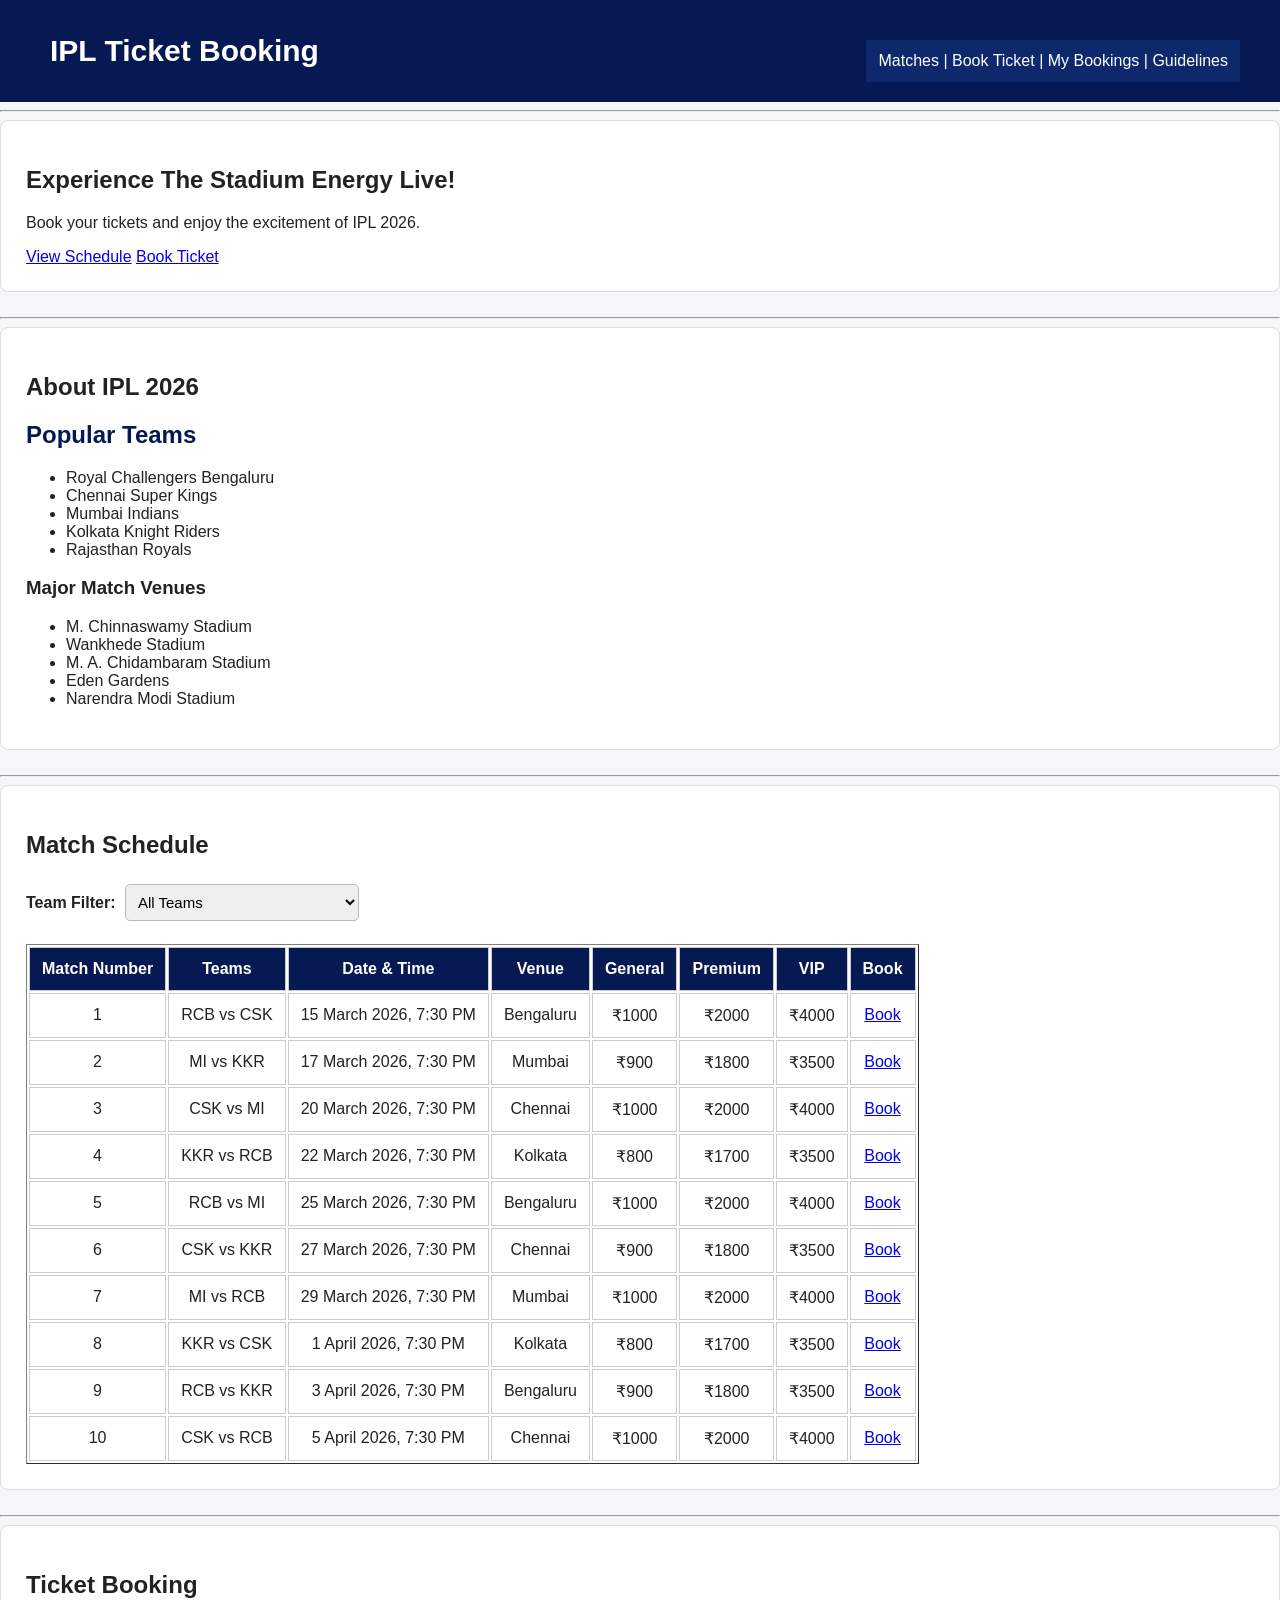
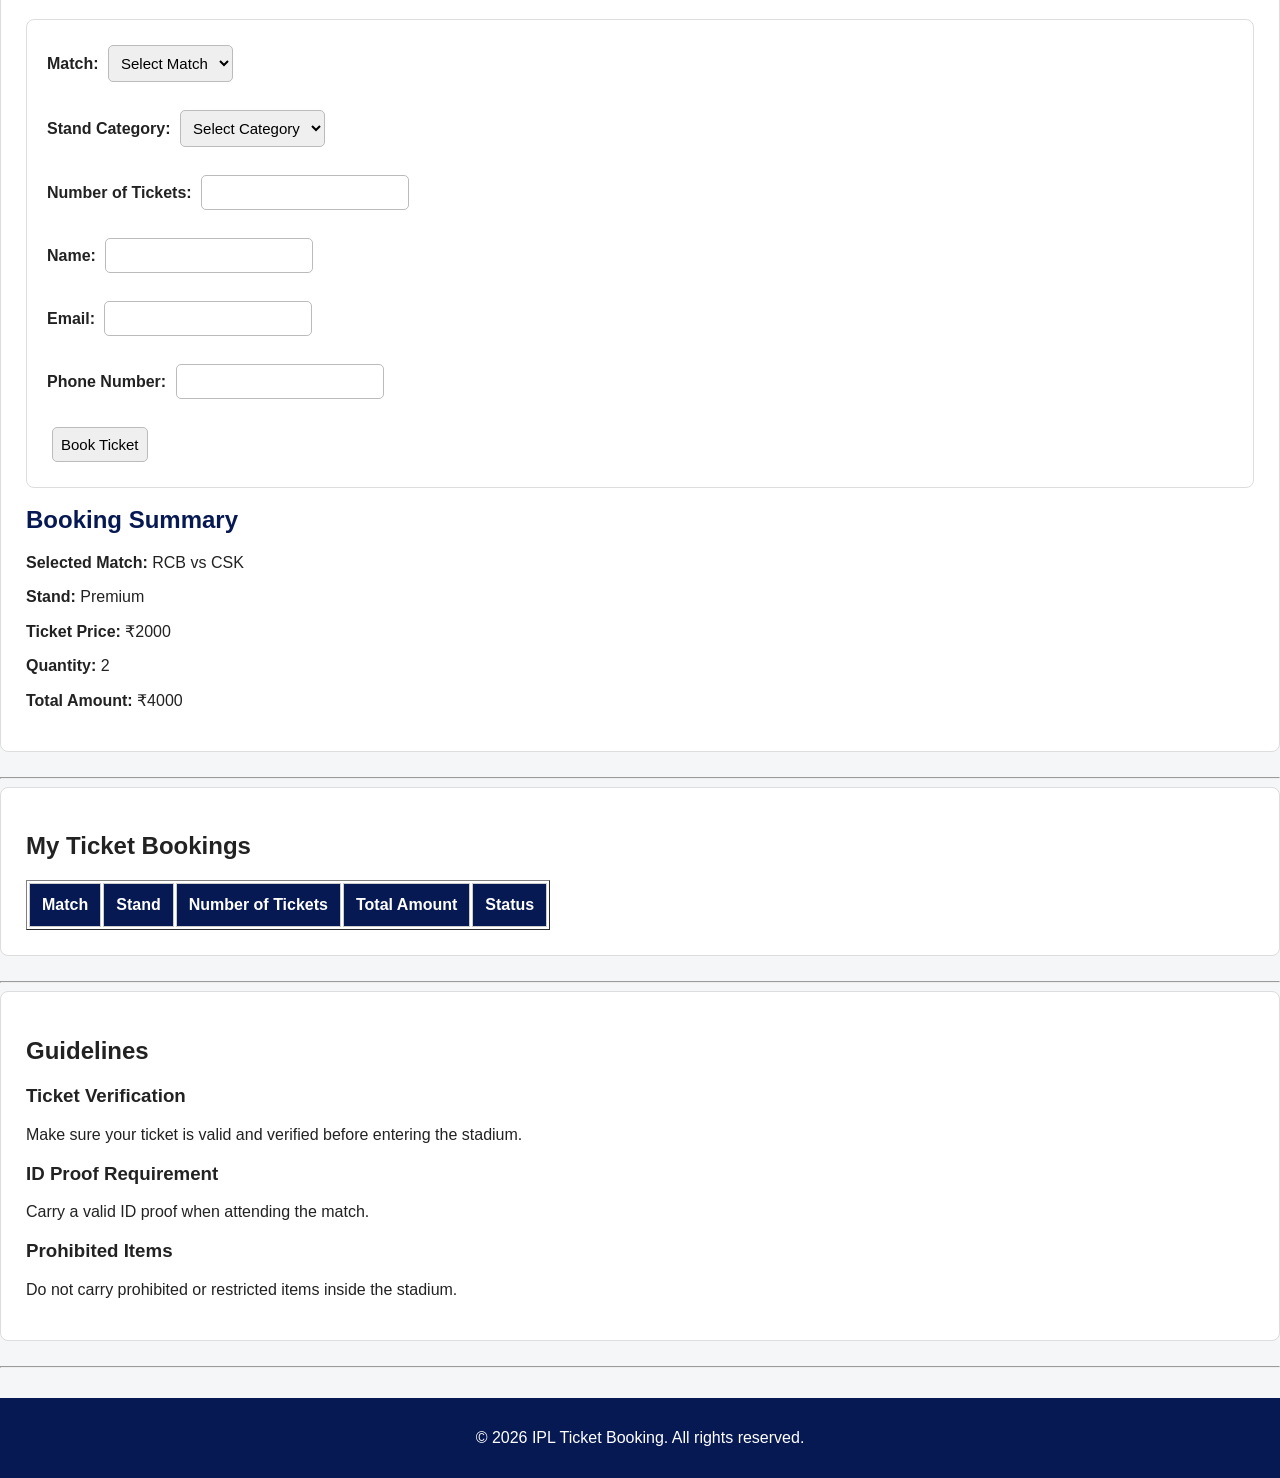
<file: index.html>
<!DOCTYPE html>
<html lang="en">

<head>
    <meta charset="UTF-8">
    <meta name="viewport" content="width=device-width, initial-scale=1.0">
    <title>IPL Ticket Booking</title>
    <link rel="stylesheet" href="style.css">
</head>

<body>

    <header>
        <h1>IPL Ticket Booking</h1>

        <nav>
            <a href="#matches">Matches</a> |
            <a href="#booking">Book Ticket</a> |
            <a href="#mybookings">My Bookings</a> |
            <a href="#guidelines">Guidelines</a>
        </nav>
    </header>

    <hr>

    <section>
        <h1>Experience The Stadium Energy Live!</h1>

        <p>Book your tickets and enjoy the excitement of IPL 2026.</p>

        <a href="#matches">View Schedule</a>
        <a href="#booking">Book Ticket</a>
    </section>

    <hr>

    <section id="about">

        <h1>About IPL 2026</h1>

        <h2>Popular Teams</h2>

        <ul>
            <li>Royal Challengers Bengaluru</li>
            <li>Chennai Super Kings</li>
            <li>Mumbai Indians</li>
            <li>Kolkata Knight Riders</li>
            <li>Rajasthan Royals</li>
        </ul>

        <h3>Major Match Venues</h3>

        <ul>
            <li>M. Chinnaswamy Stadium</li>
            <li>Wankhede Stadium</li>
            <li>M. A. Chidambaram Stadium</li>
            <li>Eden Gardens</li>
            <li>Narendra Modi Stadium</li>
        </ul>

    </section>

    <hr>

    <section id="matches">

        <h1>Match Schedule</h1>

        <label for="team">Team Filter:</label>

        <select id="team" name="team">
            <option value="all">All Teams</option>
            <option value="rcb">Royal Challengers Bengaluru</option>
            <option value="csk">Chennai Super Kings</option>
            <option value="mi">Mumbai Indians</option>
            <option value="kkr">Kolkata Knight Riders</option>
            <option value="rr">Rajasthan Royals</option>
        </select>

        <br><br>

        <table border="1">

            <thead>
                <tr>
                    <th>Match Number</th>
                    <th>Teams</th>
                    <th>Date & Time</th>
                    <th>Venue</th>
                    <th>General</th>
                    <th>Premium</th>
                    <th>VIP</th>
                    <th>Book</th>
                </tr>
            </thead>

            <tbody>

                <tr>
                    <td>1</td>
                    <td>RCB vs CSK</td>
                    <td>15 March 2026, 7:30 PM</td>
                    <td>Bengaluru</td>
                    <td>₹1000</td>
                    <td>₹2000</td>
                    <td>₹4000</td>
                    <td><a href="#booking">Book</a></td>
                </tr>

                <tr>
                    <td>2</td>
                    <td>MI vs KKR</td>
                    <td>17 March 2026, 7:30 PM</td>
                    <td>Mumbai</td>
                    <td>₹900</td>
                    <td>₹1800</td>
                    <td>₹3500</td>
                    <td><a href="#booking">Book</a></td>
                </tr>

                <tr>
                    <td>3</td>
                    <td>CSK vs MI</td>
                    <td>20 March 2026, 7:30 PM</td>
                    <td>Chennai</td>
                    <td>₹1000</td>
                    <td>₹2000</td>
                    <td>₹4000</td>
                    <td><a href="#booking">Book</a></td>
                </tr>

                <tr>
                    <td>4</td>
                    <td>KKR vs RCB</td>
                    <td>22 March 2026, 7:30 PM</td>
                    <td>Kolkata</td>
                    <td>₹800</td>
                    <td>₹1700</td>
                    <td>₹3500</td>
                    <td><a href="#booking">Book</a></td>
                </tr>

                <tr>
                    <td>5</td>
                    <td>RCB vs MI</td>
                    <td>25 March 2026, 7:30 PM</td>
                    <td>Bengaluru</td>
                    <td>₹1000</td>
                    <td>₹2000</td>
                    <td>₹4000</td>
                    <td><a href="#booking">Book</a></td>
                </tr>

                <tr>
                    <td>6</td>
                    <td>CSK vs KKR</td>
                    <td>27 March 2026, 7:30 PM</td>
                    <td>Chennai</td>
                    <td>₹900</td>
                    <td>₹1800</td>
                    <td>₹3500</td>
                    <td><a href="#booking">Book</a></td>
                </tr>

                <tr>
                    <td>7</td>
                    <td>MI vs RCB</td>
                    <td>29 March 2026, 7:30 PM</td>
                    <td>Mumbai</td>
                    <td>₹1000</td>
                    <td>₹2000</td>
                    <td>₹4000</td>
                    <td><a href="#booking">Book</a></td>
                </tr>

                <tr>
                    <td>8</td>
                    <td>KKR vs CSK</td>
                    <td>1 April 2026, 7:30 PM</td>
                    <td>Kolkata</td>
                    <td>₹800</td>
                    <td>₹1700</td>
                    <td>₹3500</td>
                    <td><a href="#booking">Book</a></td>
                </tr>

                <tr>
                    <td>9</td>
                    <td>RCB vs KKR</td>
                    <td>3 April 2026, 7:30 PM</td>
                    <td>Bengaluru</td>
                    <td>₹900</td>
                    <td>₹1800</td>
                    <td>₹3500</td>
                    <td><a href="#booking">Book</a></td>
                </tr>

                <tr>
                    <td>10</td>
                    <td>CSK vs RCB</td>
                    <td>5 April 2026, 7:30 PM</td>
                    <td>Chennai</td>
                    <td>₹1000</td>
                    <td>₹2000</td>
                    <td>₹4000</td>
                    <td><a href="#booking">Book</a></td>
                </tr>

            </tbody>

        </table>

    </section>

    <hr>

    <section id="booking">

        <h1>Ticket Booking</h1>

        <form>

            <label for="match">Match:</label>

            <select id="match" name="match">
                <option value="">Select Match</option>
                <option value="rcb-csk">RCB vs CSK</option>
                <option value="mi-kkr">MI vs KKR</option>
                <option value="csk-mi">CSK vs MI</option>
                <option value="kkr-rcb">KKR vs RCB</option>
                <option value="rcb-mi">RCB vs MI</option>
                <option value="csk-kkr">CSK vs KKR</option>
                <option value="mi-rcb">MI vs RCB</option>
                <option value="kkr-csk">KKR vs CSK</option>
                <option value="rcb-kkr">RCB vs KKR</option>
                <option value="csk-rcb">CSK vs RCB</option>
            </select>

            <br><br>

            <label for="stand">Stand Category:</label>

            <select id="stand" name="stand">
                <option value="">Select Category</option>
                <option value="general">General</option>
                <option value="premium">Premium</option>
                <option value="vip">VIP</option>
            </select>

            <br><br>

            <label for="tickets">Number of Tickets:</label>

            <input type="number" id="tickets" name="tickets" min="1">

            <br><br>

            <label for="name">Name:</label>

            <input type="text" id="name" name="name">

            <br><br>

            <label for="email">Email:</label>

            <input type="email" id="email" name="email">

            <br><br>

            <label for="phone">Phone Number:</label>

            <input type="tel" id="phone" name="phone">

            <br><br>

            <input type="submit" value="Book Ticket">

        </form>

        <br>

        <aside>

            <h2>Booking Summary</h2>

            <p><strong>Selected Match:</strong> RCB vs CSK</p>

            <p><strong>Stand:</strong> Premium</p>

            <p><strong>Ticket Price:</strong> ₹2000</p>

            <p><strong>Quantity:</strong> 2</p>

            <p><strong>Total Amount:</strong> ₹4000</p>

        </aside>

    </section>

    <hr>

    <section id="mybookings">

        <h1>My Ticket Bookings</h1>

        <table border="1">

            <thead>
                <tr>
                    <th>Match</th>
                    <th>Stand</th>
                    <th>Number of Tickets</th>
                    <th>Total Amount</th>
                    <th>Status</th>
                </tr>
            </thead>

            <tbody>
                <!-- Future booking records will be added here -->
            </tbody>

        </table>

    </section>

    <hr>

    <section id="guidelines">

        <h1>Guidelines</h1>

        <article>

            <h3>Ticket Verification</h3>

            <p>
                Make sure your ticket is valid and verified before entering
                the stadium.
            </p>

        </article>

        <article>

            <h3>ID Proof Requirement</h3>

            <p>
                Carry a valid ID proof when attending the match.
            </p>

        </article>

        <article>

            <h3>Prohibited Items</h3>

            <p>
                Do not carry prohibited or restricted items inside the stadium.
            </p>

        </article>

    </section>

    <hr>

    <footer>

        <p>&copy; 2026 IPL Ticket Booking. All rights reserved.</p>

    </footer>

</body>

</html>
</file>
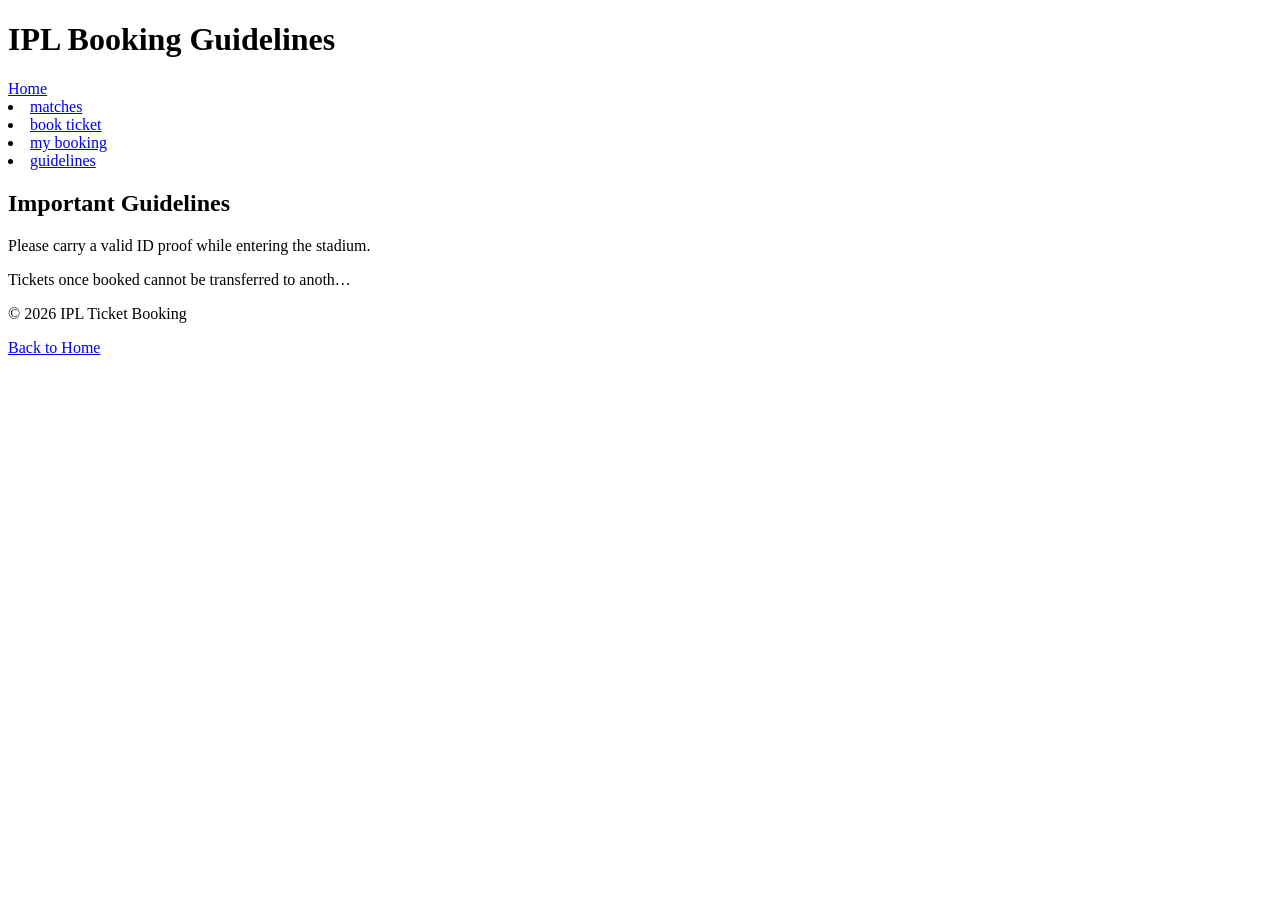
<file: guidelines.html>
<!DOCTYPE html>
<html lang="en">

<head>
    <meta charset="UTF-8">
    <meta name="viewport" content="width=device-width, initial-scale=1.0">
    <title>GUIDELINES | IPL BOOKING</title>
</head>

<body>

    <header>
        <h1>IPL Booking Guidelines</h1>

        <nav>
            <a href="index.html">Home</a>
            <li><a href="matchs.html">matches</a></li>
            <li><a href="booking.html">book ticket</a></li>
            <li><a href="mybooking.html">my booking</a></li>
            <li><a href="guidelines.html">guidelines</a></li>
        </nav>
    </header>

    <main>

        <section>
            <h2>Important Guidelines</h2>

            <p>Please carry a valid ID proof while entering the stadium.</p>

            <p>Tickets once booked cannot be transferred to anoth…
    <footer>
        <p>© 2026 IPL Ticket Booking</p>

        <a href="index.html">Back to Home</a>
    </footer>
</file>
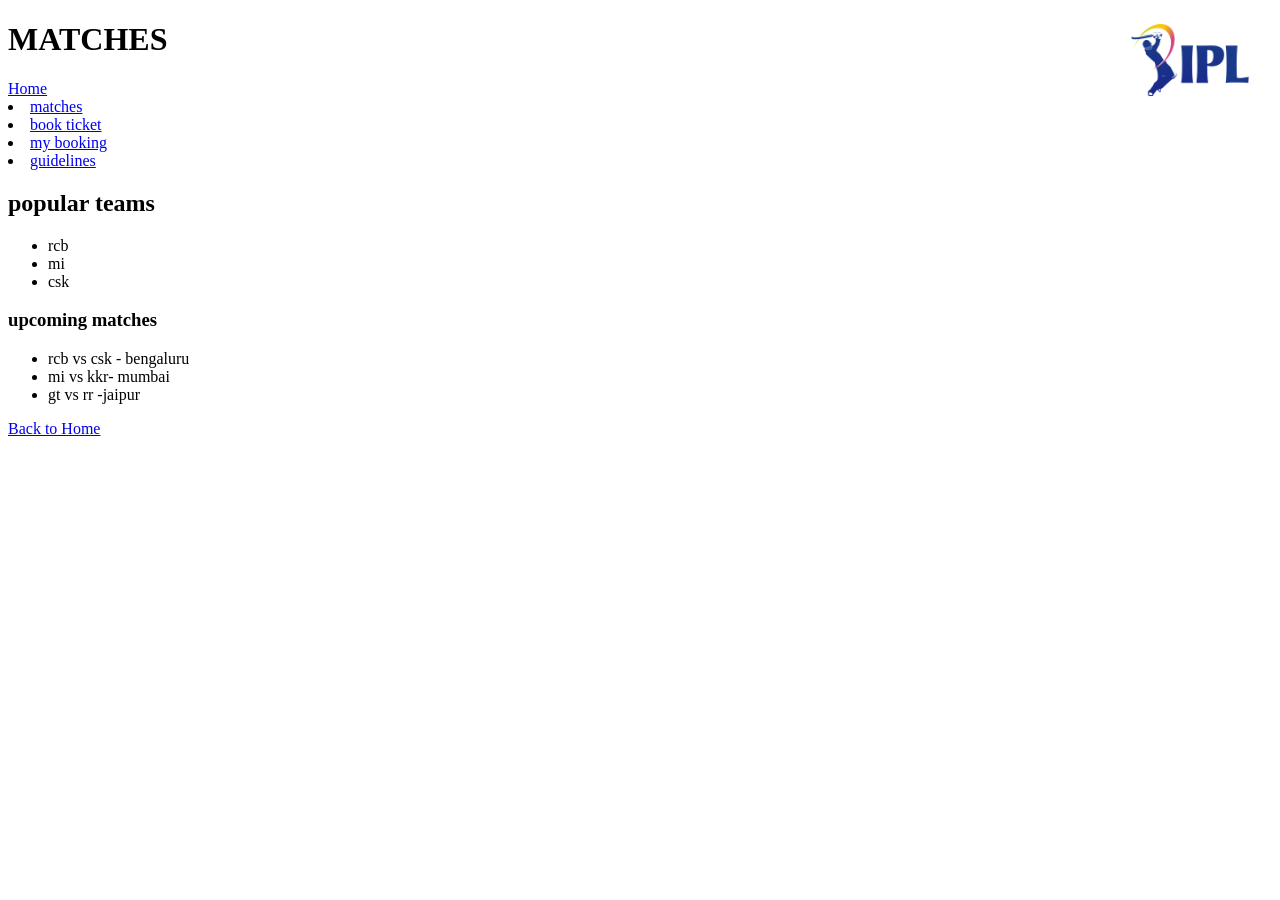
<file: matchs.html>
<!DOCTYPE html>
<html lang="en">
<head>
    <meta charset="UTF-8">
    <meta name="viewport" content="width=device-width, initial-scale=1.0">
    <title>matchs | ipl booking</title>
    <style>            
            body{
                background-color: white;
                color: black;
            }
    </style>
    <style> 
            .top-right-image {
                position: absolute;
                top: 0;
                right: 30px;
                width: 120px;
                height: 120px;
                object-fit: cover;
            }
        </style> 
</head>
<body>
    <img src="images/logo.png" alt="logo" class="top-right-image">
    <h1>MATCHES</h1>

   <nav>
            <a href="index.html">Home</a>
            <li><a href="matchs.html">matches</a></li>
            <li><a href="booking.html">book ticket</a></li>
            <li><a href="mybooking.html">my booking</a></li>
            <li><a href="guidelines.html">guidelines</a></li>
    </nav>
   <h2>popular teams</h2>
   <ul> 
       <li>rcb </li>
       <li>mi</li>
       <li>csk</li>
   </ul>

   <h3>upcoming matches</h3>
   <ul>
       <li>rcb vs csk - bengaluru</li>
       <li>mi vs kkr- mumbai</li>
       <li>gt vs rr -jaipur</li>
   </ul>

        <a href="index.html">Back to Home</a>
</body>
</html>
</file>
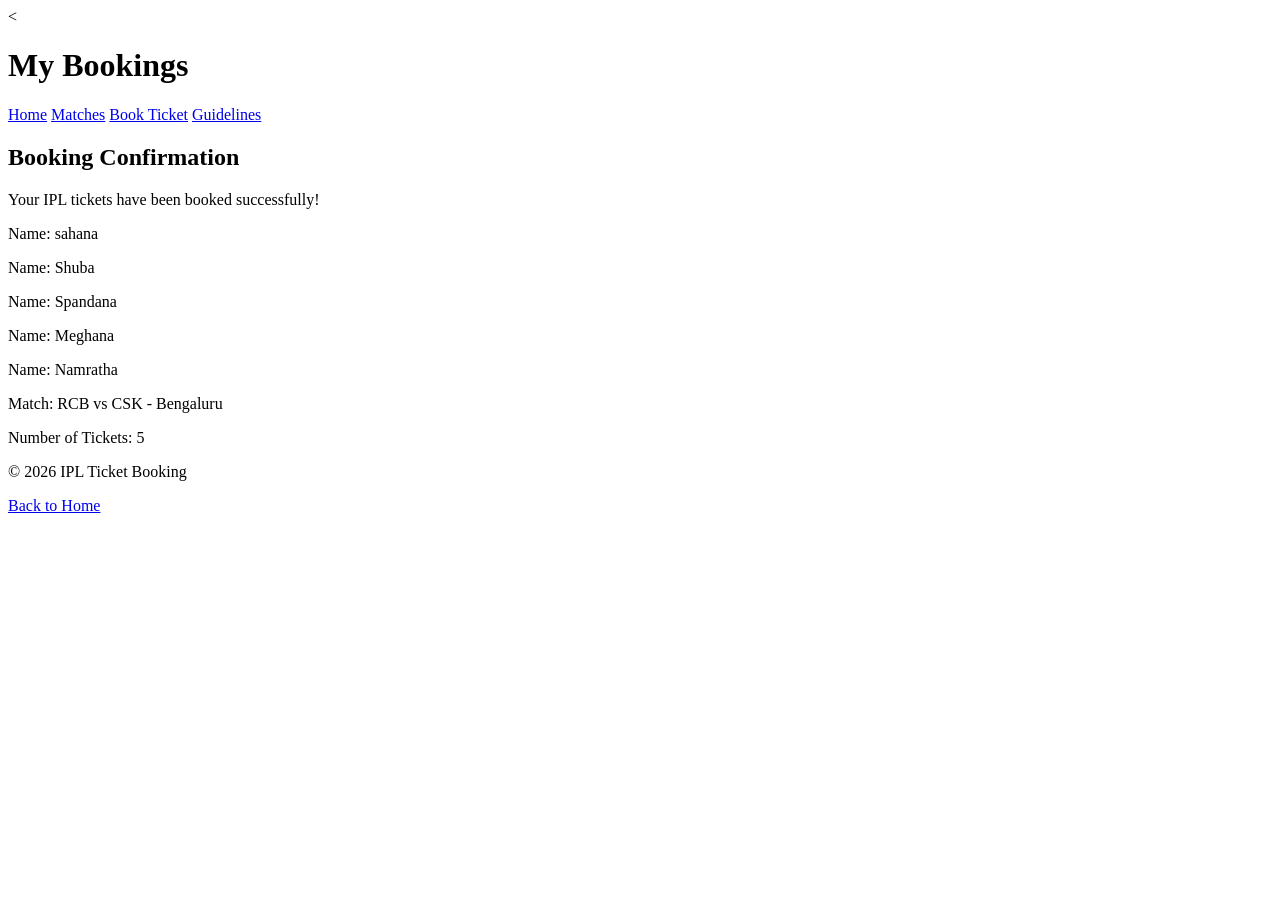
<file: mybooking.html>
<<!DOCTYPE html>
<html lang="en">

<head>
    <meta charset="UTF-8">
    <meta name="viewport" content="width=device-width, initial-scale=1.0">
    <title>MY BOOKINGS | IPL BOOKING</title>
</head>

<body>

    <header>
        <h1>My Bookings</h1>
        <nav>
            <a href="index.html">Home</a>
            <a href="matches.html">Matches</a>
            <a href="bookticket.html">Book Ticket</a>
            <a href="guidelines.html">Guidelines</a>
        </nav>
    </header>

    <main>

        <section>
            <h2>Booking Confirmation</h2>

            <p>Your IPL tickets have been booked successfully!</p>

            <p>Name: sahana</p>
            <p>Name: Shuba</p>
            <p>Name: Spandana</p>
            <p>Name: Meghana</p>
            <p>Name: Namratha</p>

            <p>Match: RCB vs CSK - Bengaluru</p>
            <p>Number of Tickets: 5</p>
        </section>

    </main>

    <footer>
        <p>© 2026 IPL Ticket Booking</p>

        <a href="index.html">Back to Home</a>
    </footer>

</body>

</html>
</file>
<file: style.css>
:root {
    --primary: #071952;
    --secondary: #0d286b;
    --accent: #d4af37;
    --background: #f4f6f8;
    --white: #ffffff;
    --text: #222222;
    --border: #cccccc;
}


/* ================= BODY ================= */

body {
    margin: 0;
    padding: 0;

    font-family: Arial, sans-serif;

    background-color: var(--background);
    color: var(--text);
}
* {
    box-sizing: border-box;
}
html {
    scroll-behavior: smooth;
}


/* ================= HEADER ================= */

header {
    background-color: var(--primary);
    color: white;
    padding: 20px 40px;

    display: flex;
    justify-content: space-between;
    align-items: center;
    flex-wrap: wrap;
}



/* Main heading */

header h1 {
    font-size: 30px;
    margin: 10px;
    color: #ffffff;
}


/* Second heading */

header h2 {
    font-size: 25px;
    margin: 10px;

    color: #4da6ff;
}


/* Header paragraph */

header p {
    font-size: 18px;
    margin: 15px;
}


/* ================= NAVIGATION ================= */

nav {
    background-color: var(--secondary);


    position: absolute-relative;
    
    top: 0;

    padding: 12px;

    margin-top: 20px;

    z-index: 10000;
}


nav ul {
    list-style-type: none;
    margin: 0;
    padding: 0;

    display: flex;
    justify-content: center;
    align-items: center;
    gap: 25px;
}


nav li {
    display: flex;

    margin: 0 15px;
}


nav a {
    color: white;

    text-decoration: none;

    font-weight: boldh;

    font-size: 16px;
}


nav a:hover {
    color: var(--accent);
}


/* ================= MAIN ================= */

main {
    padding: 30px;
}


/* ================= SECTIONS ================= */

section {
    background-color: var(--white);

    padding: 25px;

    margin-bottom: 25px;

    border-radius: 8px;

    border: 1px solid #dddddd;
}


section h2 {
    color: var(--primary);

    margin-top: 0;
}


/* ================= WELCOME SECTION ================= */

.welcome-section {
    text-align: center;
}


.welcome-section h2 {
    font-size: 28px;
}


/* ================= MATCH LIST ================= */

.match-list {
    line-height: 2;

    font-size: 17px;
}


/* ================= FORM ================= */

form {
    background-color: #ffffff;

    padding: 20px;

    border: 1px solid #dddddd;

    border-radius: 8px;
}


/* Labels */

label {
    font-weight: bold;
}


/* Input fields */

input,
select {
    padding: 8px;

    margin: 5px;

    border: 1px solid #bbbbbb;

    border-radius: 5px;

    font-size: 15px;
}


/* Input focus */

input:focus,
select:focus {
    outline: none;

    border: 2px solid var(--primary);
}


/* ================= BUTTONS ================= */

button {
    background-color: var(--accent);

    color: var(--primary);

    border: none;

    padding: 10px 20px;

    margin: 8px;

    border-radius: 5px;

    font-weight: bold;

    cursor: pointer;

    font-size: 15px;
}


button:hover {
    background-color: #c29f2f;
}


/* ================= TABLE ================= */


.table-container {
    width: 100%;
    overflow-x: auto;
    -webkit-overflow-scrolling: touch;
}


th {
    background-color: var(--primary);

    color: white;

    padding: 12px;
}


th,
td {
    border: 1px solid var(--border);

    padding: 12px;

    text-align: center;
}


td {
    background-color: white;
}


/* Table row hover */

tbody tr:hover td {
    background-color: #f1f1f1;
}


/* ================= FOOTER ================= */

footer {
    background-color: var(--primary);

    color: white;

    text-align: center;

    padding: 15px;

    margin-top: 30px;
}


/* ================= MOBILE SCREEN ================= */

@media screen and (max-width: 768px) {

    main {
        padding: 15px;
    }


    nav li {
        display: block;

        margin: 10px;
    }


    table {
        font-size: 12px;
    }


    th,
    td {
        padding: 7px;
    }


    input,
    select {
        width: 90%;
    }

}
.booking-container {
    display: grid;

    grid-template-columns: 2fr 1fr;

    gap: 30px;

    margin-bottom: 30px;
}
.booking-form {
    background-color: var(--white);
    padding: 25px;
    border: 1px solid #dddddd;
    border-radius: 8px;
}
</file>
